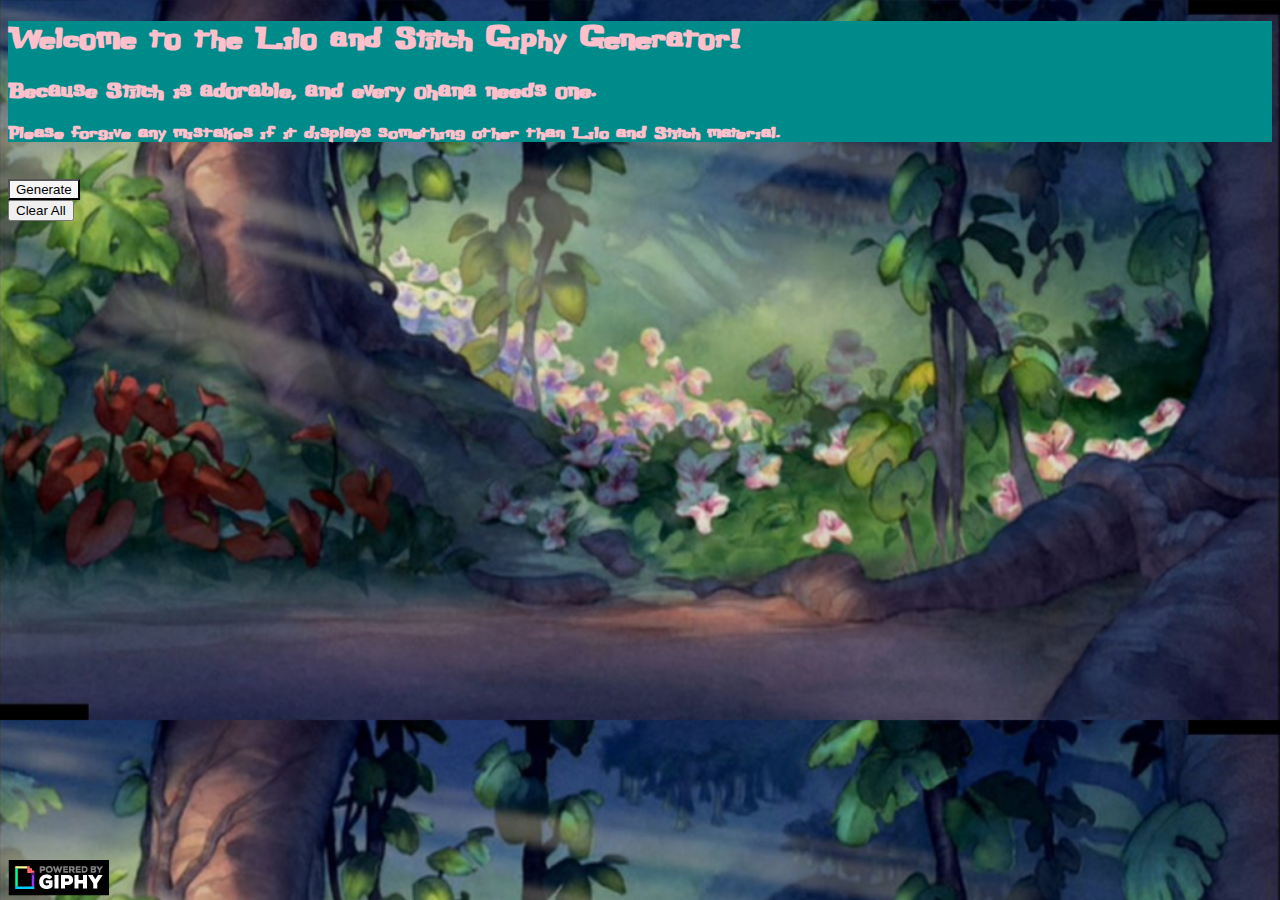
<file: index.html>
<!DOCTYPE html>
<html lang="en">

<head>
    <meta charset="UTF-8">
    <meta http-equiv="X-UA-Compatible" content="IE=edge">
    <meta name="viewport" content="width=device-width, initial-scale=1.0">

    <link href="https://cdn.jsdelivr.net/npm/bootstrap@5.0.0-beta3/dist/css/bootstrap.min.css" rel="stylesheet"
        integrity="sha384-eOJMYsd53ii+scO/bJGFsiCZc+5NDVN2yr8+0RDqr0Ql0h+rP48ckxlpbzKgwra6" crossorigin="anonymous">

    <link rel="stylesheet" href="style.css">
    <link rel="stylesheet" href="./assets/stylesheet.css">
    
    <title>Lilo and Stitch Generator</title>

</head>

<body>

    <!--Top box containing intro -->
    <div class="container">
        <div class="card text-center" id="intro">
            <div class="card-body">
                <h1 class="card-title">Welcome to the Lilo and Stitch Giphy Generator!</h1>
                <h2 class="card-text">Because Stitch is adorable, and every ohana needs one.</h2>
                <div class="column text-center">
                    <h3 id="disclaimer">Please forgive any mistakes if it displays something other than Lilo and Stitch material.</h3>
                </div>
            </div>
        </div>
    </div>
    <br />
    <!--Container: first row of two holds the buttons, next row holds 3 images-->
    <div class="container" id="container-2">
        <div class="row">
            <div class="col-md text-center">
                <button type="button" class="btn btn-light btn-lg" id="generate" >Generate</button>
            </div>
            <div class="col-md text-center">
                <button type="button" onClick="window.location.reload();" class="btn btn-warning btn-lg" id="clear">Clear All</button>
            </div>
        </div>
        <br />
        </div>
        <div class="row" id="stitches">
            
        </div>
    </div>
    <footer class="footer mt-auto py-3 bg-light">
        <div class="container">
          <img src="/assets/Poweredby_100px-White_VertLogo.png" alt="">
        </div>
      </footer>

    <script src="main.js"></script>

    <script src="https://cdn.jsdelivr.net/npm/bootstrap@5.0.0-beta3/dist/js/bootstrap.bundle.min.js"
        integrity="sha384-JEW9xMcG8R+pH31jmWH6WWP0WintQrMb4s7ZOdauHnUtxwoG2vI5DkLtS3qm9Ekf"
        crossorigin="anonymous"></script>
</body>

</html>
</file>
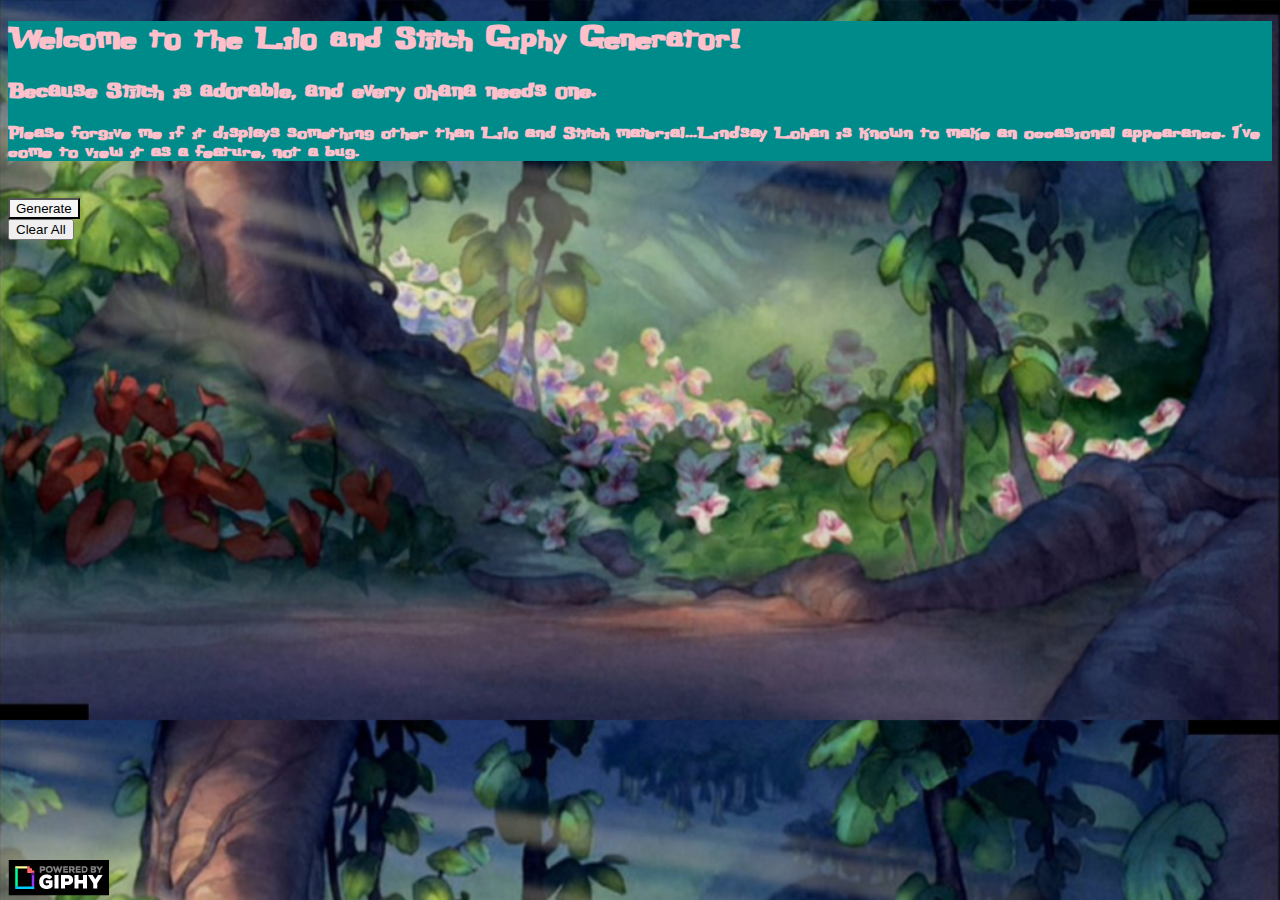
<file: public/index.html>
<!DOCTYPE html>
<html lang="en">

<head>
    <meta charset="UTF-8">
    <meta http-equiv="X-UA-Compatible" content="IE=edge">
    <meta name="viewport" content="width=device-width, initial-scale=1.0">

    <link href="https://cdn.jsdelivr.net/npm/bootstrap@5.0.0-beta3/dist/css/bootstrap.min.css" rel="stylesheet"
        integrity="sha384-eOJMYsd53ii+scO/bJGFsiCZc+5NDVN2yr8+0RDqr0Ql0h+rP48ckxlpbzKgwra6" crossorigin="anonymous">

    <link rel="stylesheet" href="style.css">
    <link rel="stylesheet" href="./assets/stylesheet.css">
    
    <title>Lilo and Stitch Generator</title>

</head>

<body>

    <!--Top box containing intro -->
    <div class="container-fluid">
        <div class="card text-center" id="intro">
            <div class="card-body">
                <h1 class="card-title">Welcome to the Lilo and Stitch Giphy Generator!</h1>
                <h2 class="card-text">Because Stitch is adorable, and every ohana needs one.</h2>
                <div class="column text-center">
                    <h3 id="disclaimer">Please forgive me if it displays something other than Lilo and Stitch material...Lindsay Lohan is known to make an occasional appearance.  I've come to view it as a feature, not a bug.</h3>
                </div>
            </div>
        </div>
    </div>
    <br />
    <!--Container: first row of two holds the buttons, next row holds 3 images-->
    <div class="container" id="container-2">
        <div class="row">
            <div class="col-md text-center">
                <button type="button" class="btn btn-light btn-lg" id="generate" >Generate</button>
            </div>
            <div class="col-md text-center">
                <button type="button" onClick="window.location.reload();" class="btn btn-warning btn-lg" id="clear">Clear All</button>
            </div>
        </div>
        <br />
        </div>
        <div class="row" id="stitches">
            
        </div>
    </div>
    <footer class="footer mt-auto py-3 bg-light">
        <div class="container">
          <img src="/assets/Poweredby_100px-White_VertLogo.png" alt="">
        </div>
      </footer>

    <script src="main.js"></script>

    <script src="https://cdn.jsdelivr.net/npm/bootstrap@5.0.0-beta3/dist/js/bootstrap.bundle.min.js"
        integrity="sha384-JEW9xMcG8R+pH31jmWH6WWP0WintQrMb4s7ZOdauHnUtxwoG2vI5DkLtS3qm9Ekf"
        crossorigin="anonymous"></script>
</body>

</html>
</file>
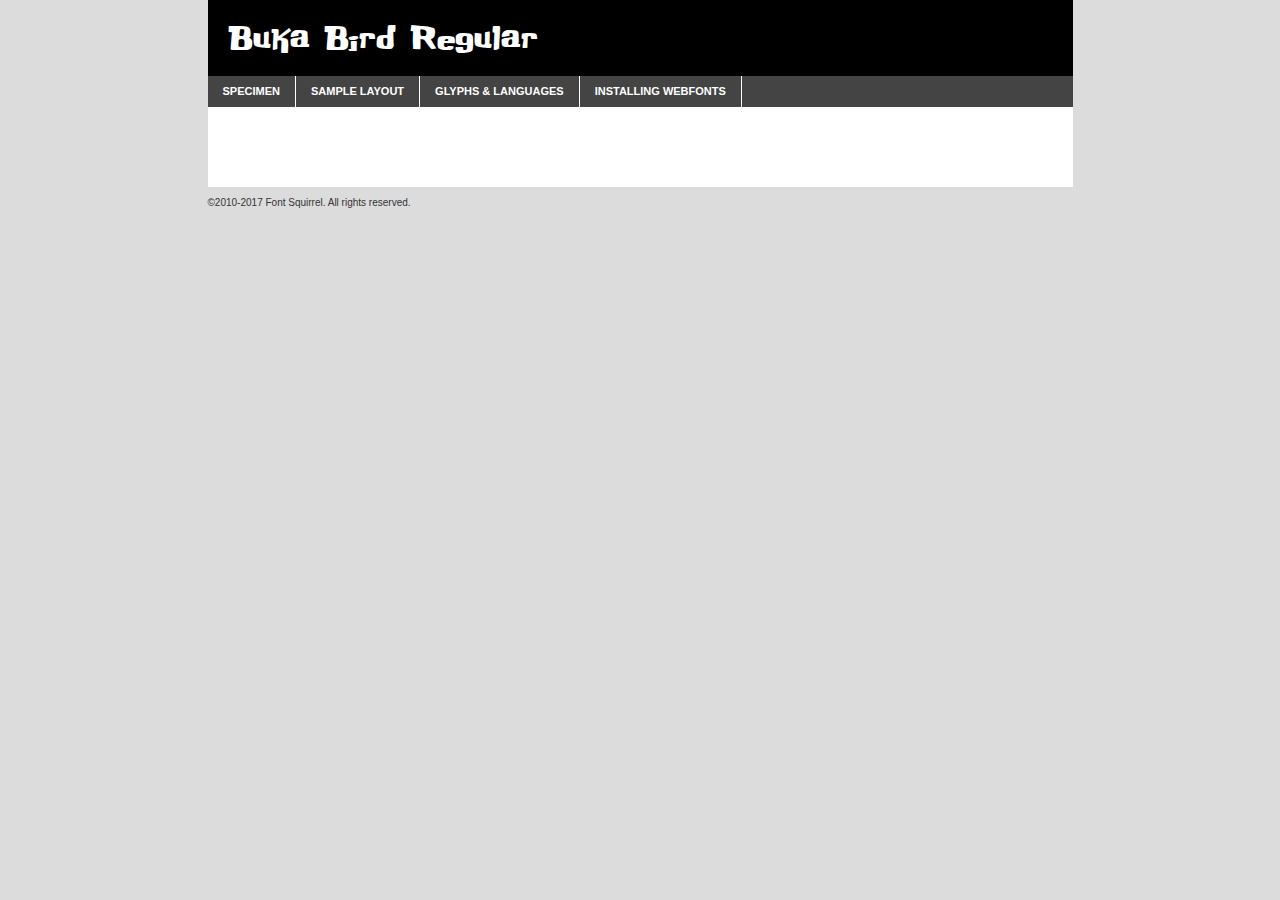
<file: assets/buka_bird-demo.html>
<!DOCTYPE html PUBLIC "-//W3C//DTD XHTML 1.0 Transitional//EN"
	"http://www.w3.org/TR/xhtml1/DTD/xhtml1-transitional.dtd">

<html xmlns="http://www.w3.org/1999/xhtml" xml:lang="en" lang="en">
<head>
	<meta http-equiv="Content-Type" content="text/html; charset=utf-8" />
	<script src="http://ajax.googleapis.com/ajax/libs/jquery/1.7.2/jquery.min.js" type="text/javascript" charset="utf-8"></script>
	<script type="text/javascript">
	(function($){$.fn.easyTabs=function(option){var param=jQuery.extend({fadeSpeed:"fast",defaultContent:1,activeClass:'active'},option);$(this).each(function(){var thisId="#"+this.id;if(param.defaultContent==''){param.defaultContent=1;}
	if(typeof param.defaultContent=="number")
	{var defaultTab=$(thisId+" .tabs li:eq("+(param.defaultContent-1)+") a").attr('href').substr(1);}else{var defaultTab=param.defaultContent;}
	$(thisId+" .tabs li a").each(function(){var tabToHide=$(this).attr('href').substr(1);$("#"+tabToHide).addClass('easytabs-tab-content');});hideAll();changeContent(defaultTab);function hideAll(){$(thisId+" .easytabs-tab-content").hide();}
	function changeContent(tabId){hideAll();$(thisId+" .tabs li").removeClass(param.activeClass);$(thisId+" .tabs li a[href=#"+tabId+"]").closest('li').addClass(param.activeClass);if(param.fadeSpeed!="none")
	{$(thisId+" #"+tabId).fadeIn(param.fadeSpeed);}else{$(thisId+" #"+tabId).show();}}
	$(thisId+" .tabs li").click(function(){var tabId=$(this).find('a').attr('href').substr(1);changeContent(tabId);return false;});});}})(jQuery);
	</script>
	<link rel="stylesheet" href="specimen_files/specimen_stylesheet.css" type="text/css" charset="utf-8" />
	<link rel="stylesheet" href="stylesheet.css" type="text/css" charset="utf-8" />

	<style type="text/css">
					body{
				font-family: 'buka_birdregular';
							}
		</style>

	<title>Buka Bird Regular Specimen</title>
	
	
	<script type="text/javascript" charset="utf-8">
		$(document).ready(function() {
			$('#container').easyTabs({defaultContent:1});
		});
	</script>
</head>

<body>
<div id="container">
	<div id="header">
		Buka Bird Regular	</div>
	<ul class="tabs">
		<li><a href="#specimen">Specimen</a></li>
		<li><a href="#layout">Sample Layout</a></li>
				<li><a href="#glyphs">Glyphs &amp; Languages</a></li>
		<li><a href="#installing">Installing Webfonts</a></li>
		
	</ul>
	
	<div id="main_content">

		
			<div id="specimen">
		
				<div class="section">
					<div class="grid12 firstcol">
						<div class="huge">AaBb</div>
					</div>
				</div>
		
				<div class="section">
					<div class="glyph_range">A&#x200B;B&#x200b;C&#x200b;D&#x200b;E&#x200b;F&#x200b;G&#x200b;H&#x200b;I&#x200b;J&#x200b;K&#x200b;L&#x200b;M&#x200b;N&#x200b;O&#x200b;P&#x200b;Q&#x200b;R&#x200b;S&#x200b;T&#x200b;U&#x200b;V&#x200b;W&#x200b;X&#x200b;Y&#x200b;Z&#x200b;a&#x200b;b&#x200b;c&#x200b;d&#x200b;e&#x200b;f&#x200b;g&#x200b;h&#x200b;i&#x200b;j&#x200b;k&#x200b;l&#x200b;m&#x200b;n&#x200b;o&#x200b;p&#x200b;q&#x200b;r&#x200b;s&#x200b;t&#x200b;u&#x200b;v&#x200b;w&#x200b;x&#x200b;y&#x200b;z&#x200b;1&#x200b;2&#x200b;3&#x200b;4&#x200b;5&#x200b;6&#x200b;7&#x200b;8&#x200b;9&#x200b;0&#x200b;&amp;&#x200b;.&#x200b;,&#x200b;?&#x200b;!&#x200b;&#64;&#x200b;(&#x200b;)&#x200b;#&#x200b;$&#x200b;%&#x200b;*&#x200b;+&#x200b;-&#x200b;=&#x200b;:&#x200b;;</div>
				</div>
				<div class="section">
					<div class="grid12 firstcol">
						<table class="sample_table">
							<tr><td>10</td><td class="size10">abcdefghijklmnopqrstuvwxyzABCDEFGHIJKLMNOPQRSTUVWXYZ0123456789abcdefghijklmnopqrstuvwxyzABCDEFGHIJKLMNOPQRSTUVWXYZ0123456789abcdefghijklmnopqrstuvwxyzABCDEFGHIJKLMNOPQRSTUVWXYZ</td></tr>
							<tr><td>11</td><td class="size11">abcdefghijklmnopqrstuvwxyzABCDEFGHIJKLMNOPQRSTUVWXYZ0123456789abcdefghijklmnopqrstuvwxyzABCDEFGHIJKLMNOPQRSTUVWXYZ0123456789abcdefghijklmnopqrstuvwxyzABCDEFGHIJKLMNOPQRSTUVWXYZ</td></tr>
							<tr><td>12</td><td class="size12">abcdefghijklmnopqrstuvwxyzABCDEFGHIJKLMNOPQRSTUVWXYZ0123456789abcdefghijklmnopqrstuvwxyzABCDEFGHIJKLMNOPQRSTUVWXYZ0123456789abcdefghijklmnopqrstuvwxyzABCDEFGHIJKLMNOPQRSTUVWXYZ</td></tr>
							<tr><td>13</td><td class="size13">abcdefghijklmnopqrstuvwxyzABCDEFGHIJKLMNOPQRSTUVWXYZ0123456789abcdefghijklmnopqrstuvwxyzABCDEFGHIJKLMNOPQRSTUVWXYZ0123456789abcdefghijklmnopqrstuvwxyzABCDEFGHIJKLMNOPQRSTUVWXYZ</td></tr>
							<tr><td>14</td><td class="size14">abcdefghijklmnopqrstuvwxyzABCDEFGHIJKLMNOPQRSTUVWXYZ0123456789abcdefghijklmnopqrstuvwxyzABCDEFGHIJKLMNOPQRSTUVWXYZ0123456789abcdefghijklmnopqrstuvwxyzABCDEFGHIJKLMNOPQRSTUVWXYZ</td></tr>
							<tr><td>16</td><td class="size16">abcdefghijklmnopqrstuvwxyzABCDEFGHIJKLMNOPQRSTUVWXYZ0123456789abcdefghijklmnopqrstuvwxyzABCDEFGHIJKLMNOPQRSTUVWXYZ</td></tr>
							<tr><td>18</td><td class="size18">abcdefghijklmnopqrstuvwxyzABCDEFGHIJKLMNOPQRSTUVWXYZ0123456789abcdefghijklmnopqrstuvwxyzABCDEFGHIJKLMNOPQRSTUVWXYZ</td></tr>
							<tr><td>20</td><td class="size20">abcdefghijklmnopqrstuvwxyzABCDEFGHIJKLMNOPQRSTUVWXYZ0123456789abcdefghijklmnopqrstuvwxyzABCDEFGHIJKLMNOPQRSTUVWXYZ</td></tr>
							<tr><td>24</td><td class="size24">abcdefghijklmnopqrstuvwxyzABCDEFGHIJKLMNOPQRSTUVWXYZ0123456789abcdefghijklmnopqrstuvwxyzABCDEFGHIJKLMNOPQRSTUVWXYZ</td></tr>
							<tr><td>30</td><td class="size30">abcdefghijklmnopqrstuvwxyzABCDEFGHIJKLMNOPQRSTUVWXYZ0123456789abcdefghijklmnopqrstuvwxyzABCDEFGHIJKLMNOPQRSTUVWXYZ</td></tr>
							<tr><td>36</td><td class="size36">abcdefghijklmnopqrstuvwxyzABCDEFGHIJKLMNOPQRSTUVWXYZ0123456789abcdefghijklmnopqrstuvwxyzABCDEFGHIJKLMNOPQRSTUVWXYZ</td></tr>
							<tr><td>48</td><td class="size48">abcdefghijklmnopqrstuvwxyzABCDEFGHIJKLMNOPQRSTUVWXYZ0123456789abcdefghijklmnopqrstuvwxyzABCDEFGHIJKLMNOPQRSTUVWXYZ</td></tr>
							<tr><td>60</td><td class="size60">abcdefghijklmnopqrstuvwxyzABCDEFGHIJKLMNOPQRSTUVWXYZ0123456789abcdefghijklmnopqrstuvwxyzABCDEFGHIJKLMNOPQRSTUVWXYZ</td></tr>
							<tr><td>72</td><td class="size72">abcdefghijklmnopqrstuvwxyzABCDEFGHIJKLMNOPQRSTUVWXYZ0123456789abcdefghijklmnopqrstuvwxyzABCDEFGHIJKLMNOPQRSTUVWXYZ</td></tr>
							<tr><td>90</td><td class="size90">abcdefghijklmnopqrstuvwxyzABCDEFGHIJKLMNOPQRSTUVWXYZ0123456789abcdefghijklmnopqrstuvwxyzABCDEFGHIJKLMNOPQRSTUVWXYZ</td></tr>
						</table>
				
					</div>
			
				</div>
		
		
		
								<div class="section" id="bodycomparison">


										<div id="xheight">
				<div class="fontbody">&#x25FC;&#x25FC;&#x25FC;&#x25FC;&#x25FC;&#x25FC;&#x25FC;&#x25FC;&#x25FC;&#x25FC;&#x25FC;&#x25FC;&#x25FC;&#x25FC;&#x25FC;&#x25FC;&#x25FC;&#x25FC;&#x25FC;&#x25FC;&#x25FC;&#x25FC;&#x25FC;&#x25FC;&#x25FC;&#x25FC;&#x25FC;&#x25FC;&#x25FC;&#x25FC;&#x25FC;&#x25FC;&#x25FC;&#x25FC;&#x25FC;&#x25FC;&#x25FC;&#x25FC;&#x25FC;&#x25FC;&#x25FC;&#x25FC;&#x25FC;&#x25FC;&#x25FC;&#x25FC;&#x25FC;&#x25FC;&#x25FC;&#x25FC;&#x25FC;&#x25FC;&#x25FC;&#x25FC;&#x25FC;&#x25FC;&#x25FC;&#x25FC;&#x25FC;&#x25FC;&#x25FC;&#x25FC;&#x25FC;&#x25FC;&#x25FC;&#x25FC;&#x25FC;&#x25FC;&#x25FC;&#x25FC;&#x25FC;&#x25FC;&#x25FC;&#x25FC;&#x25FC;&#x25FC;&#x25FC;&#x25FC;&#x25FC;&#x25FC;&#x25FC;&#x25FC;&#x25FC;&#x25FC;&#x25FC;&#x25FC;&#x25FC;&#x25FC;&#x25FC;&#x25FC;&#x25FC;&#x25FC;&#x25FC;&#x25FC;&#x25FC;&#x25FC;&#x25FC;&#x25FC;&#x25FC;body</div><div class="arialbody">body</div><div class="verdanabody">body</div><div class="georgiabody">body</div></div>
										<div class="fontbody" style="z-index:1">
											body<span>Buka Bird Regular</span>
										</div>
										<div class="arialbody" style="z-index:1">
											body<span>Arial</span>
										</div>
										<div class="verdanabody" style="z-index:1">
											body<span>Verdana</span>
										</div>
										<div class="georgiabody" style="z-index:1">
											body<span>Georgia</span>
										</div>



								</div>
		
		
				<div class="section psample psample_row1" id="">
					
					<div class="grid2 firstcol">
						<p class="size10"><span>10.</span>Aenean lacinia bibendum nulla sed consectetur. Fusce dapibus, tellus ac cursus commodo, tortor mauris condimentum nibh, ut fermentum massa justo sit amet risus. Nullam id dolor id nibh ultricies vehicula ut id elit. Cum sociis natoque penatibus et magnis dis parturient montes, nascetur ridiculus mus. Nulla vitae elit libero, a pharetra augue.</p>
			
					</div>
					<div class="grid3">
						<p class="size11"><span>11.</span>Aenean lacinia bibendum nulla sed consectetur. Fusce dapibus, tellus ac cursus commodo, tortor mauris condimentum nibh, ut fermentum massa justo sit amet risus. Nullam id dolor id nibh ultricies vehicula ut id elit. Cum sociis natoque penatibus et magnis dis parturient montes, nascetur ridiculus mus. Nulla vitae elit libero, a pharetra augue.</p>
			
					</div>
					<div class="grid3">
						<p class="size12"><span>12.</span>Aenean lacinia bibendum nulla sed consectetur. Fusce dapibus, tellus ac cursus commodo, tortor mauris condimentum nibh, ut fermentum massa justo sit amet risus. Nullam id dolor id nibh ultricies vehicula ut id elit. Cum sociis natoque penatibus et magnis dis parturient montes, nascetur ridiculus mus. Nulla vitae elit libero, a pharetra augue.</p>
			
					</div>
					<div class="grid4">
						<p class="size13"><span>13.</span>Aenean lacinia bibendum nulla sed consectetur. Fusce dapibus, tellus ac cursus commodo, tortor mauris condimentum nibh, ut fermentum massa justo sit amet risus. Nullam id dolor id nibh ultricies vehicula ut id elit. Cum sociis natoque penatibus et magnis dis parturient montes, nascetur ridiculus mus. Nulla vitae elit libero, a pharetra augue.</p>
			
					</div>
					<div class="white_blend"></div>
					
				</div>
				<div class="section psample psample_row2" id="">
					<div class="grid3 firstcol">
						<p class="size14"><span>14.</span>Aenean lacinia bibendum nulla sed consectetur. Fusce dapibus, tellus ac cursus commodo, tortor mauris condimentum nibh, ut fermentum massa justo sit amet risus. Nullam id dolor id nibh ultricies vehicula ut id elit. Cum sociis natoque penatibus et magnis dis parturient montes, nascetur ridiculus mus. Nulla vitae elit libero, a pharetra augue.</p>
			
					</div>
					<div class="grid4">
						<p class="size16"><span>16.</span>Aenean lacinia bibendum nulla sed consectetur. Fusce dapibus, tellus ac cursus commodo, tortor mauris condimentum nibh, ut fermentum massa justo sit amet risus. Nullam id dolor id nibh ultricies vehicula ut id elit. Cum sociis natoque penatibus et magnis dis parturient montes, nascetur ridiculus mus. Nulla vitae elit libero, a pharetra augue.</p>
			
					</div>
					<div class="grid5">
						<p class="size18"><span>18.</span>Aenean lacinia bibendum nulla sed consectetur. Fusce dapibus, tellus ac cursus commodo, tortor mauris condimentum nibh, ut fermentum massa justo sit amet risus. Nullam id dolor id nibh ultricies vehicula ut id elit. Cum sociis natoque penatibus et magnis dis parturient montes, nascetur ridiculus mus. Nulla vitae elit libero, a pharetra augue.</p>
			
					</div>

					<div class="white_blend"></div>

				</div>
				
				<div class="section psample psample_row3" id="">
					<div class="grid5 firstcol">
						<p class="size20"><span>20.</span>Aenean lacinia bibendum nulla sed consectetur. Fusce dapibus, tellus ac cursus commodo, tortor mauris condimentum nibh, ut fermentum massa justo sit amet risus. Nullam id dolor id nibh ultricies vehicula ut id elit. Cum sociis natoque penatibus et magnis dis parturient montes, nascetur ridiculus mus. Nulla vitae elit libero, a pharetra augue.</p>
					</div>
					<div class="grid7">
						<p class="size24"><span>24.</span>Aenean lacinia bibendum nulla sed consectetur. Fusce dapibus, tellus ac cursus commodo, tortor mauris condimentum nibh, ut fermentum massa justo sit amet risus. Nullam id dolor id nibh ultricies vehicula ut id elit. Cum sociis natoque penatibus et magnis dis parturient montes, nascetur ridiculus mus. Nulla vitae elit libero, a pharetra augue.</p>
					</div>
					
					<div class="white_blend"></div>
					
				</div>
				
				<div class="section psample psample_row4" id="">
					<div class="grid12 firstcol">
						<p class="size30"><span>30.</span>Aenean lacinia bibendum nulla sed consectetur. Fusce dapibus, tellus ac cursus commodo, tortor mauris condimentum nibh, ut fermentum massa justo sit amet risus. Nullam id dolor id nibh ultricies vehicula ut id elit. Cum sociis natoque penatibus et magnis dis parturient montes, nascetur ridiculus mus. Nulla vitae elit libero, a pharetra augue.</p>
					</div>
					<div class="white_blend"></div>
					
				</div>
				
				
				
				<div class="section psample psample_row1 fullreverse">
					<div class="grid2 firstcol">
						<p class="size10"><span>10.</span>Aenean lacinia bibendum nulla sed consectetur. Fusce dapibus, tellus ac cursus commodo, tortor mauris condimentum nibh, ut fermentum massa justo sit amet risus. Nullam id dolor id nibh ultricies vehicula ut id elit. Cum sociis natoque penatibus et magnis dis parturient montes, nascetur ridiculus mus. Nulla vitae elit libero, a pharetra augue.</p>
			
					</div>
					<div class="grid3">
						<p class="size11"><span>11.</span>Aenean lacinia bibendum nulla sed consectetur. Fusce dapibus, tellus ac cursus commodo, tortor mauris condimentum nibh, ut fermentum massa justo sit amet risus. Nullam id dolor id nibh ultricies vehicula ut id elit. Cum sociis natoque penatibus et magnis dis parturient montes, nascetur ridiculus mus. Nulla vitae elit libero, a pharetra augue.</p>
			
					</div>
					<div class="grid3">
						<p class="size12"><span>12.</span>Aenean lacinia bibendum nulla sed consectetur. Fusce dapibus, tellus ac cursus commodo, tortor mauris condimentum nibh, ut fermentum massa justo sit amet risus. Nullam id dolor id nibh ultricies vehicula ut id elit. Cum sociis natoque penatibus et magnis dis parturient montes, nascetur ridiculus mus. Nulla vitae elit libero, a pharetra augue.</p>
			
					</div>
					<div class="grid4">
						<p class="size13"><span>13.</span>Aenean lacinia bibendum nulla sed consectetur. Fusce dapibus, tellus ac cursus commodo, tortor mauris condimentum nibh, ut fermentum massa justo sit amet risus. Nullam id dolor id nibh ultricies vehicula ut id elit. Cum sociis natoque penatibus et magnis dis parturient montes, nascetur ridiculus mus. Nulla vitae elit libero, a pharetra augue.</p>
			
					</div>
					<div class="black_blend"></div>
					
				</div>
				
				<div class="section psample psample_row2 fullreverse">
					<div class="grid3 firstcol">
						<p class="size14"><span>14.</span>Aenean lacinia bibendum nulla sed consectetur. Fusce dapibus, tellus ac cursus commodo, tortor mauris condimentum nibh, ut fermentum massa justo sit amet risus. Nullam id dolor id nibh ultricies vehicula ut id elit. Cum sociis natoque penatibus et magnis dis parturient montes, nascetur ridiculus mus. Nulla vitae elit libero, a pharetra augue.</p>
			
					</div>
					<div class="grid4">
						<p class="size16"><span>16.</span>Aenean lacinia bibendum nulla sed consectetur. Fusce dapibus, tellus ac cursus commodo, tortor mauris condimentum nibh, ut fermentum massa justo sit amet risus. Nullam id dolor id nibh ultricies vehicula ut id elit. Cum sociis natoque penatibus et magnis dis parturient montes, nascetur ridiculus mus. Nulla vitae elit libero, a pharetra augue.</p>
			
					</div>
					<div class="grid5">
						<p class="size18"><span>18.</span>Aenean lacinia bibendum nulla sed consectetur. Fusce dapibus, tellus ac cursus commodo, tortor mauris condimentum nibh, ut fermentum massa justo sit amet risus. Nullam id dolor id nibh ultricies vehicula ut id elit. Cum sociis natoque penatibus et magnis dis parturient montes, nascetur ridiculus mus. Nulla vitae elit libero, a pharetra augue.</p>
			
					</div>
					<div class="black_blend"></div>

				</div>
				
				<div class="section psample fullreverse psample_row3" id="">
					<div class="grid5 firstcol">
						<p class="size20"><span>20.</span>Aenean lacinia bibendum nulla sed consectetur. Fusce dapibus, tellus ac cursus commodo, tortor mauris condimentum nibh, ut fermentum massa justo sit amet risus. Nullam id dolor id nibh ultricies vehicula ut id elit. Cum sociis natoque penatibus et magnis dis parturient montes, nascetur ridiculus mus. Nulla vitae elit libero, a pharetra augue.</p>
					</div>
					<div class="grid7">
						<p class="size24"><span>24.</span>Aenean lacinia bibendum nulla sed consectetur. Fusce dapibus, tellus ac cursus commodo, tortor mauris condimentum nibh, ut fermentum massa justo sit amet risus. Nullam id dolor id nibh ultricies vehicula ut id elit. Cum sociis natoque penatibus et magnis dis parturient montes, nascetur ridiculus mus. Nulla vitae elit libero, a pharetra augue.</p>
					</div>
					
					<div class="black_blend"></div>
					
				</div>
				
				<div class="section psample fullreverse psample_row4" id="" style="border-bottom: 20px #000 solid;">
					<div class="grid12 firstcol">
						<p class="size30"><span>30.</span>Aenean lacinia bibendum nulla sed consectetur. Fusce dapibus, tellus ac cursus commodo, tortor mauris condimentum nibh, ut fermentum massa justo sit amet risus. Nullam id dolor id nibh ultricies vehicula ut id elit. Cum sociis natoque penatibus et magnis dis parturient montes, nascetur ridiculus mus. Nulla vitae elit libero, a pharetra augue.</p>
					</div>
					<div class="black_blend"></div>
					
				</div>
				
				
				
				
			</div>
			
			<div id="layout">
				
				<div class="section">
					
					<div class="grid12 firstcol">
						<h1>Lorem Ipsum Dolor</h1>
						<h2>Etiam porta sem malesuada magna mollis euismod</h2>
						
						<p class="byline">By <a href="#link">Aenean Lacinia</a></p>
					</div>
				</div>
				<div class="section">
					<div class="grid8 firstcol">
						<p class="large">Donec sed odio dui. Morbi leo risus, porta ac consectetur ac, vestibulum at eros. Fusce dapibus, tellus ac cursus commodo, tortor mauris condimentum nibh, ut fermentum massa justo sit amet risus. </p>

						
						<h3>Pellentesque ornare sem</h3>

						<p>Maecenas sed diam eget risus varius blandit sit amet non magna. Maecenas faucibus mollis interdum. Donec ullamcorper nulla non metus auctor fringilla. Nullam id dolor id nibh ultricies vehicula ut id elit. Nullam id dolor id nibh ultricies vehicula ut id elit. </p>

						<p>Aenean eu leo quam. Pellentesque ornare sem lacinia quam venenatis vestibulum. Lorem ipsum dolor sit amet, consectetur adipiscing elit. Cum sociis natoque penatibus et magnis dis parturient montes, nascetur ridiculus mus. </p>

						<p>Nulla vitae elit libero, a pharetra augue. Praesent commodo cursus magna, vel scelerisque nisl consectetur et. Aenean lacinia bibendum nulla sed consectetur. </p>

						<p>Nullam quis risus eget urna mollis ornare vel eu leo. Nullam quis risus eget urna mollis ornare vel eu leo. Maecenas sed diam eget risus varius blandit sit amet non magna. Donec ullamcorper nulla non metus auctor fringilla. </p>

						<h3>Cras mattis consectetur</h3>

						<p>Aenean eu leo quam. Pellentesque ornare sem lacinia quam venenatis vestibulum. Aenean lacinia bibendum nulla sed consectetur. Integer posuere erat a ante venenatis dapibus posuere velit aliquet. Cras mattis consectetur purus sit amet fermentum. </p>

						<p>Nullam id dolor id nibh ultricies vehicula ut id elit. Nullam quis risus eget urna mollis ornare vel eu leo. Cras mattis consectetur purus sit amet fermentum.</p>
					</div>
					
					<div class="grid4 sidebar">
						
						<div class="box reverse">
							<p class="last">Nullam quis risus eget urna mollis ornare vel eu leo. Donec ullamcorper nulla non metus auctor fringilla. Cras mattis consectetur purus sit amet fermentum. Sed posuere consectetur est at lobortis. Lorem ipsum dolor sit amet, consectetur adipiscing elit. </p>
						</div>
						
						<p class="caption">Maecenas sed diam eget risus varius.</p>

						<p>Vestibulum id ligula porta felis euismod semper. Integer posuere erat a ante venenatis dapibus posuere velit aliquet. Vestibulum id ligula porta felis euismod semper. Sed posuere consectetur est at lobortis. Maecenas sed diam eget risus varius blandit sit amet non magna. Fusce dapibus, tellus ac cursus commodo, tortor mauris condimentum nibh, ut fermentum massa justo sit amet risus. </p>

					

						<p>Duis mollis, est non commodo luctus, nisi erat porttitor ligula, eget lacinia odio sem nec elit. Aenean lacinia bibendum nulla sed consectetur. Vivamus sagittis lacus vel augue laoreet rutrum faucibus dolor auctor. Aenean lacinia bibendum nulla sed consectetur. Nullam quis risus eget urna mollis ornare vel eu leo. </p>

						<p>Praesent commodo cursus magna, vel scelerisque nisl consectetur et. Donec ullamcorper nulla non metus auctor fringilla. Maecenas faucibus mollis interdum. Fusce dapibus, tellus ac cursus commodo, tortor mauris condimentum nibh, ut fermentum massa justo sit amet risus. </p>

					</div>
				</div>
				
			</div>


			



		<div id="glyphs">
			<div class="section">
				<div class="grid12 firstcol">
			
				<h1>Language Support</h1>
				<p>The subset of Buka Bird Regular in this kit supports the following languages:<br />
			
					Albanian, Basque, Breton, Chamorro, Danish, Dutch, English, Faroese, Finnish, French, Frisian, Galician, German, Icelandic, Italian, Malagasy, Norwegian, Portuguese, Spanish, Alsatian, Aragonese, Arapaho, Arrernte, Asturian, Aymara, Bislama, Cebuano, Corsican, Fijian, French_creole, Genoese, Gilbertese, Greenlandic, Haitian_creole, Hiligaynon, Hmong, Hopi, Ibanag, Iloko_ilokano, Indonesian, Interglossa_glosa, Interlingua, Irish_gaelic, Jerriais, Lojban, Lombard, Luxembourgeois, Manx, Mohawk, Norfolk_pitcairnese, Occitan, Oromo, Pangasinan, Papiamento, Piedmontese, Potawatomi, Rhaeto-romance, Romansh, Rotokas, Sami_lule, Samoan, Sardinian, Scots_gaelic, Seychelles_creole, Shona, Sicilian, Somali, Southern_ndebele, Swahili, Swati_swazi, Tagalog_filipino_pilipino, Tetum, Tok_pisin, Uyghur_latinized, Volapuk, Walloon, Warlpiri, Xhosa, Yapese, Zulu, Latinbasic, Ubasic, Demo				</p>
				<h1>Glyph Chart</h1>
				<p>The subset of Buka Bird Regular in this kit includes all the glyphs listed below. Unicode entities are included above each glyph to help you insert individual characters into your layout.</p>
				<div id="glyph_chart">
			
																				 <div><p>&amp;#13;</p>&#13;</div>
																				 <div><p>&amp;#32;</p>&#32;</div>
																				 <div><p>&amp;#33;</p>&#33;</div>
																				 <div><p>&amp;#34;</p>&#34;</div>
																				 <div><p>&amp;#35;</p>&#35;</div>
																				 <div><p>&amp;#36;</p>&#36;</div>
																				 <div><p>&amp;#37;</p>&#37;</div>
																				 <div><p>&amp;#38;</p>&#38;</div>
																				 <div><p>&amp;#39;</p>&#39;</div>
																				 <div><p>&amp;#40;</p>&#40;</div>
																				 <div><p>&amp;#41;</p>&#41;</div>
																				 <div><p>&amp;#42;</p>&#42;</div>
																				 <div><p>&amp;#43;</p>&#43;</div>
																				 <div><p>&amp;#44;</p>&#44;</div>
																				 <div><p>&amp;#45;</p>&#45;</div>
																				 <div><p>&amp;#46;</p>&#46;</div>
																				 <div><p>&amp;#47;</p>&#47;</div>
																				 <div><p>&amp;#48;</p>&#48;</div>
																				 <div><p>&amp;#49;</p>&#49;</div>
																				 <div><p>&amp;#50;</p>&#50;</div>
																				 <div><p>&amp;#51;</p>&#51;</div>
																				 <div><p>&amp;#52;</p>&#52;</div>
																				 <div><p>&amp;#53;</p>&#53;</div>
																				 <div><p>&amp;#54;</p>&#54;</div>
																				 <div><p>&amp;#55;</p>&#55;</div>
																				 <div><p>&amp;#56;</p>&#56;</div>
																				 <div><p>&amp;#57;</p>&#57;</div>
																				 <div><p>&amp;#58;</p>&#58;</div>
																				 <div><p>&amp;#59;</p>&#59;</div>
																				 <div><p>&amp;#60;</p>&#60;</div>
																				 <div><p>&amp;#61;</p>&#61;</div>
																				 <div><p>&amp;#62;</p>&#62;</div>
																				 <div><p>&amp;#63;</p>&#63;</div>
																				 <div><p>&amp;#64;</p>&#64;</div>
																				 <div><p>&amp;#65;</p>&#65;</div>
																				 <div><p>&amp;#66;</p>&#66;</div>
																				 <div><p>&amp;#67;</p>&#67;</div>
																				 <div><p>&amp;#68;</p>&#68;</div>
																				 <div><p>&amp;#69;</p>&#69;</div>
																				 <div><p>&amp;#70;</p>&#70;</div>
																				 <div><p>&amp;#71;</p>&#71;</div>
																				 <div><p>&amp;#72;</p>&#72;</div>
																				 <div><p>&amp;#73;</p>&#73;</div>
																				 <div><p>&amp;#74;</p>&#74;</div>
																				 <div><p>&amp;#75;</p>&#75;</div>
																				 <div><p>&amp;#76;</p>&#76;</div>
																				 <div><p>&amp;#77;</p>&#77;</div>
																				 <div><p>&amp;#78;</p>&#78;</div>
																				 <div><p>&amp;#79;</p>&#79;</div>
																				 <div><p>&amp;#80;</p>&#80;</div>
																				 <div><p>&amp;#81;</p>&#81;</div>
																				 <div><p>&amp;#82;</p>&#82;</div>
																				 <div><p>&amp;#83;</p>&#83;</div>
																				 <div><p>&amp;#84;</p>&#84;</div>
																				 <div><p>&amp;#85;</p>&#85;</div>
																				 <div><p>&amp;#86;</p>&#86;</div>
																				 <div><p>&amp;#87;</p>&#87;</div>
																				 <div><p>&amp;#88;</p>&#88;</div>
																				 <div><p>&amp;#89;</p>&#89;</div>
																				 <div><p>&amp;#90;</p>&#90;</div>
																				 <div><p>&amp;#91;</p>&#91;</div>
																				 <div><p>&amp;#92;</p>&#92;</div>
																				 <div><p>&amp;#93;</p>&#93;</div>
																				 <div><p>&amp;#94;</p>&#94;</div>
																				 <div><p>&amp;#95;</p>&#95;</div>
																				 <div><p>&amp;#96;</p>&#96;</div>
																				 <div><p>&amp;#97;</p>&#97;</div>
																				 <div><p>&amp;#98;</p>&#98;</div>
																				 <div><p>&amp;#99;</p>&#99;</div>
																				 <div><p>&amp;#100;</p>&#100;</div>
																				 <div><p>&amp;#101;</p>&#101;</div>
																				 <div><p>&amp;#102;</p>&#102;</div>
																				 <div><p>&amp;#103;</p>&#103;</div>
																				 <div><p>&amp;#104;</p>&#104;</div>
																				 <div><p>&amp;#105;</p>&#105;</div>
																				 <div><p>&amp;#106;</p>&#106;</div>
																				 <div><p>&amp;#107;</p>&#107;</div>
																				 <div><p>&amp;#108;</p>&#108;</div>
																				 <div><p>&amp;#109;</p>&#109;</div>
																				 <div><p>&amp;#110;</p>&#110;</div>
																				 <div><p>&amp;#111;</p>&#111;</div>
																				 <div><p>&amp;#112;</p>&#112;</div>
																				 <div><p>&amp;#113;</p>&#113;</div>
																				 <div><p>&amp;#114;</p>&#114;</div>
																				 <div><p>&amp;#115;</p>&#115;</div>
																				 <div><p>&amp;#116;</p>&#116;</div>
																				 <div><p>&amp;#117;</p>&#117;</div>
																				 <div><p>&amp;#118;</p>&#118;</div>
																				 <div><p>&amp;#119;</p>&#119;</div>
																				 <div><p>&amp;#120;</p>&#120;</div>
																				 <div><p>&amp;#121;</p>&#121;</div>
																				 <div><p>&amp;#122;</p>&#122;</div>
																				 <div><p>&amp;#123;</p>&#123;</div>
																				 <div><p>&amp;#124;</p>&#124;</div>
																				 <div><p>&amp;#125;</p>&#125;</div>
																				 <div><p>&amp;#126;</p>&#126;</div>
																				 <div><p>&amp;#160;</p>&#160;</div>
																				 <div><p>&amp;#161;</p>&#161;</div>
																				 <div><p>&amp;#162;</p>&#162;</div>
																				 <div><p>&amp;#163;</p>&#163;</div>
																				 <div><p>&amp;#164;</p>&#164;</div>
																				 <div><p>&amp;#165;</p>&#165;</div>
																				 <div><p>&amp;#166;</p>&#166;</div>
																				 <div><p>&amp;#167;</p>&#167;</div>
																				 <div><p>&amp;#168;</p>&#168;</div>
																				 <div><p>&amp;#169;</p>&#169;</div>
																				 <div><p>&amp;#170;</p>&#170;</div>
																				 <div><p>&amp;#171;</p>&#171;</div>
																				 <div><p>&amp;#172;</p>&#172;</div>
																				 <div><p>&amp;#173;</p>&#173;</div>
																				 <div><p>&amp;#174;</p>&#174;</div>
																				 <div><p>&amp;#175;</p>&#175;</div>
																				 <div><p>&amp;#176;</p>&#176;</div>
																				 <div><p>&amp;#177;</p>&#177;</div>
																				 <div><p>&amp;#178;</p>&#178;</div>
																				 <div><p>&amp;#179;</p>&#179;</div>
																				 <div><p>&amp;#180;</p>&#180;</div>
																				 <div><p>&amp;#181;</p>&#181;</div>
																				 <div><p>&amp;#182;</p>&#182;</div>
																				 <div><p>&amp;#183;</p>&#183;</div>
																				 <div><p>&amp;#184;</p>&#184;</div>
																				 <div><p>&amp;#185;</p>&#185;</div>
																				 <div><p>&amp;#186;</p>&#186;</div>
																				 <div><p>&amp;#187;</p>&#187;</div>
																				 <div><p>&amp;#188;</p>&#188;</div>
																				 <div><p>&amp;#189;</p>&#189;</div>
																				 <div><p>&amp;#190;</p>&#190;</div>
																				 <div><p>&amp;#191;</p>&#191;</div>
																				 <div><p>&amp;#192;</p>&#192;</div>
																				 <div><p>&amp;#193;</p>&#193;</div>
																				 <div><p>&amp;#194;</p>&#194;</div>
																				 <div><p>&amp;#195;</p>&#195;</div>
																				 <div><p>&amp;#196;</p>&#196;</div>
																				 <div><p>&amp;#197;</p>&#197;</div>
																				 <div><p>&amp;#198;</p>&#198;</div>
																				 <div><p>&amp;#199;</p>&#199;</div>
																				 <div><p>&amp;#200;</p>&#200;</div>
																				 <div><p>&amp;#201;</p>&#201;</div>
																				 <div><p>&amp;#202;</p>&#202;</div>
																				 <div><p>&amp;#203;</p>&#203;</div>
																				 <div><p>&amp;#204;</p>&#204;</div>
																				 <div><p>&amp;#205;</p>&#205;</div>
																				 <div><p>&amp;#206;</p>&#206;</div>
																				 <div><p>&amp;#207;</p>&#207;</div>
																				 <div><p>&amp;#208;</p>&#208;</div>
																				 <div><p>&amp;#209;</p>&#209;</div>
																				 <div><p>&amp;#210;</p>&#210;</div>
																				 <div><p>&amp;#211;</p>&#211;</div>
																				 <div><p>&amp;#212;</p>&#212;</div>
																				 <div><p>&amp;#213;</p>&#213;</div>
																				 <div><p>&amp;#214;</p>&#214;</div>
																				 <div><p>&amp;#215;</p>&#215;</div>
																				 <div><p>&amp;#216;</p>&#216;</div>
																				 <div><p>&amp;#217;</p>&#217;</div>
																				 <div><p>&amp;#218;</p>&#218;</div>
																				 <div><p>&amp;#219;</p>&#219;</div>
																				 <div><p>&amp;#220;</p>&#220;</div>
																				 <div><p>&amp;#221;</p>&#221;</div>
																				 <div><p>&amp;#222;</p>&#222;</div>
																				 <div><p>&amp;#223;</p>&#223;</div>
																				 <div><p>&amp;#224;</p>&#224;</div>
																				 <div><p>&amp;#225;</p>&#225;</div>
																				 <div><p>&amp;#226;</p>&#226;</div>
																				 <div><p>&amp;#227;</p>&#227;</div>
																				 <div><p>&amp;#228;</p>&#228;</div>
																				 <div><p>&amp;#229;</p>&#229;</div>
																				 <div><p>&amp;#230;</p>&#230;</div>
																				 <div><p>&amp;#231;</p>&#231;</div>
																				 <div><p>&amp;#232;</p>&#232;</div>
																				 <div><p>&amp;#233;</p>&#233;</div>
																				 <div><p>&amp;#234;</p>&#234;</div>
																				 <div><p>&amp;#235;</p>&#235;</div>
																				 <div><p>&amp;#236;</p>&#236;</div>
																				 <div><p>&amp;#237;</p>&#237;</div>
																				 <div><p>&amp;#238;</p>&#238;</div>
																				 <div><p>&amp;#239;</p>&#239;</div>
																				 <div><p>&amp;#240;</p>&#240;</div>
																				 <div><p>&amp;#241;</p>&#241;</div>
																				 <div><p>&amp;#242;</p>&#242;</div>
																				 <div><p>&amp;#243;</p>&#243;</div>
																				 <div><p>&amp;#244;</p>&#244;</div>
																				 <div><p>&amp;#245;</p>&#245;</div>
																				 <div><p>&amp;#246;</p>&#246;</div>
																				 <div><p>&amp;#247;</p>&#247;</div>
																				 <div><p>&amp;#248;</p>&#248;</div>
																				 <div><p>&amp;#249;</p>&#249;</div>
																				 <div><p>&amp;#250;</p>&#250;</div>
																				 <div><p>&amp;#251;</p>&#251;</div>
																				 <div><p>&amp;#252;</p>&#252;</div>
																				 <div><p>&amp;#253;</p>&#253;</div>
																				 <div><p>&amp;#254;</p>&#254;</div>
																				 <div><p>&amp;#255;</p>&#255;</div>
																				 <div><p>&amp;#338;</p>&#338;</div>
																				 <div><p>&amp;#339;</p>&#339;</div>
																				 <div><p>&amp;#376;</p>&#376;</div>
																				 <div><p>&amp;#710;</p>&#710;</div>
																				 <div><p>&amp;#732;</p>&#732;</div>
																				 <div><p>&amp;#8192;</p>&#8192;</div>
																				 <div><p>&amp;#8193;</p>&#8193;</div>
																				 <div><p>&amp;#8194;</p>&#8194;</div>
																				 <div><p>&amp;#8195;</p>&#8195;</div>
																				 <div><p>&amp;#8196;</p>&#8196;</div>
																				 <div><p>&amp;#8197;</p>&#8197;</div>
																				 <div><p>&amp;#8198;</p>&#8198;</div>
																				 <div><p>&amp;#8199;</p>&#8199;</div>
																				 <div><p>&amp;#8200;</p>&#8200;</div>
																				 <div><p>&amp;#8201;</p>&#8201;</div>
																				 <div><p>&amp;#8202;</p>&#8202;</div>
																				 <div><p>&amp;#8208;</p>&#8208;</div>
																				 <div><p>&amp;#8209;</p>&#8209;</div>
																				 <div><p>&amp;#8210;</p>&#8210;</div>
																				 <div><p>&amp;#8211;</p>&#8211;</div>
																				 <div><p>&amp;#8212;</p>&#8212;</div>
																				 <div><p>&amp;#8216;</p>&#8216;</div>
																				 <div><p>&amp;#8217;</p>&#8217;</div>
																				 <div><p>&amp;#8218;</p>&#8218;</div>
																				 <div><p>&amp;#8220;</p>&#8220;</div>
																				 <div><p>&amp;#8221;</p>&#8221;</div>
																				 <div><p>&amp;#8222;</p>&#8222;</div>
																				 <div><p>&amp;#8226;</p>&#8226;</div>
																				 <div><p>&amp;#8230;</p>&#8230;</div>
																				 <div><p>&amp;#8239;</p>&#8239;</div>
																				 <div><p>&amp;#8249;</p>&#8249;</div>
																				 <div><p>&amp;#8250;</p>&#8250;</div>
																				 <div><p>&amp;#8287;</p>&#8287;</div>
																				 <div><p>&amp;#8364;</p>&#8364;</div>
																				 <div><p>&amp;#8482;</p>&#8482;</div>
																				 <div><p>&amp;#9724;</p>&#9724;</div>
																																						</div>	
				</div>
		
		
			</div>
		</div>
		
		
		<div id="specs">
			
		</div>
	
		<div id="installing">
			<div class="section">
				<div class="grid7 firstcol">
					<h1>Installing Webfonts</h1>
					
					<p>Webfonts are supported by all major browser platforms but not all in the same way. There are currently four different font formats that must be included in order to target all browsers. This includes TTF, WOFF, EOT and SVG.</p>
					
					<h2>1. Upload your webfonts</h2>
					<p>You must upload your webfont kit to your website. They should be in or near the same directory as your CSS files.</p>
					
					<h2>2. Include the webfont stylesheet</h2>
					<p>A special CSS @font-face declaration helps the various browsers select the appropriate font it needs without causing you a bunch of headaches. Learn more about this syntax by reading the <a href="https://www.fontspring.com/blog/further-hardening-of-the-bulletproof-syntax">Fontspring blog post</a> about it. The code for it is as follows:</p>


<code>
@font-face{ 
	font-family: 'MyWebFont';
	src: url('WebFont.eot');
	src: url('WebFont.eot?#iefix') format('embedded-opentype'),
	     url('WebFont.woff') format('woff'),
	     url('WebFont.ttf') format('truetype'),
	     url('WebFont.svg#webfont') format('svg');
}
</code>

	<p>We've already gone ahead and generated the code for you. All you have to do is link to the stylesheet in your HTML, like this:</p>
	<code>&lt;link rel=&quot;stylesheet&quot; href=&quot;stylesheet.css&quot; type=&quot;text/css&quot; charset=&quot;utf-8&quot; /&gt;</code>

					<h2>3. Modify your own stylesheet</h2>
					<p>To take advantage of your new fonts, you must tell your stylesheet to use them. Look at the original @font-face declaration above and find the property called "font-family." The name linked there will be what you use to reference the font. Prepend that webfont name to the font stack in the "font-family" property, inside the selector you want to change. For example:</p>
<code>p { font-family: 'WebFont', Arial, sans-serif; }</code>

<h2>4. Test</h2>
<p>Getting webfonts to work cross-browser <em>can</em> be tricky. Use the information in the sidebar to help you if you find that fonts aren't loading in a particular browser.</p>
				</div>
				
				<div class="grid5 sidebar">
					<div class="box">
						<h2>Troubleshooting<br />Font-Face Problems</h2>
						<p>Having trouble getting your webfonts to load in your new website? Here are some tips to sort out what might be the problem.</p>

						<h3>Fonts not showing in any browser</h3>

						<p>This sounds like you need to work on the plumbing. You either did not upload the fonts to the correct directory, or you did not link the fonts properly in the CSS. If you've confirmed that all this is correct and you still have a problem, take a look at your .htaccess file and see if requests are getting intercepted.</p>

						<h3>Fonts not loading in iPhone or iPad</h3>

						<p>The most common problem here is that you are serving the fonts from an IIS server. IIS refuses to serve files that have unknown MIME types. If that is the case, you must set the MIME type for SVG to "image/svg+xml" in the server settings. Follow these instructions from Microsoft if you need help.</p>

						<h3>Fonts not loading in Firefox</h3>

						<p>The primary reason for this failure? You are still using a version Firefox older than 3.5. So upgrade already! If that isn't it, then you are very likely serving fonts from a different domain. Firefox requires that all font assets be served from the same domain. Lastly it is possible that you need to add WOFF to your list of MIME types (if you are serving via IIS.)</p>

						<h3>Fonts not loading in IE</h3>

						<p>Are you looking at Internet Explorer on an actual Windows machine or are you cheating by using a service like Adobe BrowserLab? Many of these screenshot services do not render @font-face for IE. Best to test it on a real machine.</p>

						<h3>Fonts not loading in IE9</h3>

						<p>IE9, like Firefox, requires that fonts be served from the same domain as the website. Make sure that is the case.</p>
					</div>
				</div>
			</div>
			
		</div>
	
	</div>
	<div id="footer">
		<p>&copy;2010-2017 Font Squirrel. All rights reserved.</p>
	</div>
</div>
</body>
</html>
</file>
<file: style.css>
body {
    background-image: url(/assets/YvgIUo.jpg);
    background-size:cover;
    background-color: cornflowerblue;
}

#intro {
    background-color: darkcyan;
    color: pink;
    font-family: 'buka_birdregular', Arial, sans-serif;
}

.iframe {
    min-width: auto;
}

.btn-light {
    background-color: whitesmoke;
}

.responsive-iframe {
    position: relative;
    top: 0;
    left: 0;
    bottom: 0;
    right: 0;
    width: 600px;
    height: 400px;
}

.footer {
    position: fixed;
    bottom:0px;
}
/* min-width */
</file>
<file: assets/stylesheet.css>
/*! Generated by Font Squirrel (https://www.fontsquirrel.com) on May 6, 2021 */



@font-face {
    font-family: 'buka_birdregular';
    src: url('buka_bird-webfont.woff2') format('woff2'),
         url('buka_bird-webfont.woff') format('woff');
    font-weight: normal;
    font-style: normal;

}
</file>
<file: public/style.css>
body {
    background-image: url(/public/assets/YvgIUo.jpg);
    background-size:cover;
    background-color: cornflowerblue;
}

#intro {
    background-color: darkcyan;
    color: pink;
    font-family: 'buka_birdregular', Arial, sans-serif;
}

.iframe {
    min-width: auto;
}

.btn-light {
    background-color: whitesmoke;
}

.responsive-iframe {
    position: relative;
    top: 0;
    left: 0;
    bottom: 0;
    right: 0;
    width: 600px;
    height: 400px;
}

.footer {
    position: fixed;
    bottom:0px;
}
</file>
<file: public/assets/stylesheet.css>
/*! Generated by Font Squirrel (https://www.fontsquirrel.com) on May 6, 2021 */



@font-face {
    font-family: 'buka_birdregular';
    src: url('buka_bird-webfont.woff2') format('woff2'),
         url('buka_bird-webfont.woff') format('woff');
    font-weight: normal;
    font-style: normal;

}
</file>
<file: assets/specimen_files/specimen_stylesheet.css>
@import url('grid_12-825-55-15.css');

/*  
	CSS Reset by Eric Meyer - Released under Public Domain
    http://meyerweb.com/eric/tools/css/reset/
*/
html, body, div, span, applet, object, iframe,
h1, h2, h3, h4, h5, h6, p, blockquote, pre,
a, abbr, acronym, address, big, cite, code,
del, dfn, em, font, img, ins, kbd, q, s, samp,
small, strike, strong, sub, sup, tt, var,
b, u, i, center, dl, dt, dd, ol, ul, li,
fieldset, form, label, legend, table, 
caption, tbody, tfoot, thead, tr, th, td 
                  {margin: 0;padding: 0;border: 0;outline: 0;
                  font-size: 100%;vertical-align: baseline;
                  background: transparent;}
body              {line-height: 1;}
ol, ul            {list-style: none;}
blockquote, q     {quotes: none;}
blockquote:before, blockquote:after,
q:before, q:after {content: '';	content: none;}
:focus            {outline: 0;}
ins               {text-decoration: none;}
del               {text-decoration: line-through;}
table             {border-collapse: collapse;border-spacing: 0;}




body {
	color: #000;
	background-color: #dcdcdc;
}

a {
	text-decoration: none;
	color: #1883ba;
}

h1{
	font-size: 32px;
	font-weight: normal;
	font-style: normal;
	margin-bottom: 18px;
}

h2{
	font-size: 18px;
}

#container {
	width: 865px;
	margin: 0px auto;
}


#header {
	padding: 20px;
	font-size: 36px;
	background-color: #000;
	color: #fff;
}

#header span {
	color: #666;
}
#main_content {
	background-color: #fff;
	padding: 60px 20px 20px;
}


#footer p {
	margin: 0;
	padding-top: 10px;
	padding-bottom: 50px;
	color: #333;
	font: 10px Arial, sans-serif;
}

.tabs {
	width: 100%;
	height: 31px;
	background-color: #444;
}
.tabs li {
	float:  left;
	margin: 0;
	overflow: hidden;
	background-color: #444;
}
.tabs li a {
	display: block;
	color: #fff;
	text-decoration: none;
	font: bold 11px/11px 'Arial';
	text-transform: uppercase;
	padding: 10px 15px;
	border-right: 1px solid #fff;
}

.tabs li a:hover {
		background-color: #00b3ff;

}

.tabs li.active a {
	color:  #000;
	background-color: #fff;
}



div.huge {
	
	font-size: 300px;
	line-height: 1em;
	padding: 0;
	letter-spacing: -.02em;
	overflow: hidden;
}
div.glyph_range {
	font-size: 72px;
	line-height: 1.1em;
}

.size10{ font-size: 10px; }
.size11{ font-size: 11px; }
.size12{ font-size: 12px; }
.size13{ font-size: 13px; }
.size14{ font-size: 14px; }
.size16{ font-size: 16px; }
.size18{ font-size: 18px; }
.size20{ font-size: 20px; }
.size24{ font-size: 24px; }
.size30{ font-size: 30px; }
.size36{ font-size: 36px; }
.size48{ font-size: 48px; }
.size60{ font-size: 60px; }
.size72{ font-size: 72px; }
.size90{ font-size: 90px; }


.psample_row1 {	height: 120px;}
.psample_row1 {	height: 120px;}
.psample_row2 {	height: 160px;}
.psample_row3 {	height: 160px;}
.psample_row4 {	height: 160px;}

.psample {
	overflow: hidden;
	position: relative;
}
.psample p {
	line-height: 1.3em;
	display: block;
	overflow: hidden;
	margin: 0;
}

.psample span {
	margin-right: .5em;
}

.white_blend {
	width: 100%;
	height: 61px;
	background-image: url([data-uri]);
	position: absolute;
	bottom: 0;
}
.black_blend {
	width: 100%;
	height: 61px;
	background-image: url([data-uri]);
	position: absolute;
	bottom: 0;
}
.fullreverse {
	background:  #000 !important;
	color:  #fff !important;
	margin-left: -20px;
	padding-left: 20px;
	margin-right: -20px;
	padding-right: 20px;
	padding: 20px;
	margin-bottom:0;
}


.sample_table td {
	padding-top: 3px;
	padding-bottom:5px;
	padding-left: 5px;
	vertical-align: middle;
	line-height: 1.2em;
}

.sample_table td:first-child {
	background-color: #eee;
	text-align: right;
	padding-right: 5px;
	padding-left: 0;
	padding: 5px;
	font: 11px/12px "Courier New", Courier, mono;
}

code {
	white-space: pre;
	background-color: #eee;
	display: block;
	padding: 10px;
	margin-bottom: 18px;
	overflow: auto;
}


.bottom,.last 	{margin-bottom:0 !important; padding-bottom:0 !important;}

.box  { 
  padding: 18px; 
  margin-bottom: 18px; 
  background: #eee; 
}

.reverse,.reversed { background:  #000 !important;color:  #fff !important; border: none !important;}

#bodycomparison {
	position: relative;
	overflow: hidden;
	font-size: 72px;
	height: 90px;
	white-space: nowrap;
}

#bodycomparison div{
	font-size: 72px;
	line-height: 90px;
	display: inline;
	margin: 0 15px 0 0;
	padding: 0;
}

#bodycomparison div span{
	font: 10px Arial;
	position: absolute;
	left: 0;
}
#xheight {
	float: none;
	position: absolute;
	color: #d9f3ff;
	font-size: 72px;
	line-height: 90px;
}

.fontbody {
 position: relative;
}
.arialbody{
	font-family: Arial;
	position: relative;
}
.verdanabody{
	font-family: Verdana;
	position: relative;
}
.georgiabody{
	font-family: Georgia;
	position: relative;
}

/* @group Layout page
 */

#layout h1 {
	font-size: 36px;
	line-height: 42px;
	font-weight: normal;
	font-style: normal;
}

#layout h2 {
	font-size: 24px;
	line-height: 23px;
	font-weight: normal;
	font-style: normal;
}

#layout h3 {
	font-size: 22px;
	line-height: 1.4em;
	margin-top: 1em;
	font-weight: normal;
	font-style: normal;
}


#layout p.byline {
	font-size: 12px;
	margin-top: 18px;
	line-height: 12px;
	margin-bottom: 0;
}
#layout p {
	font-size: 14px;
	line-height: 21px;
	margin-bottom: .5em;
}

#layout p.large{
	font-size: 18px;
	line-height: 26px;
}

#layout .sidebar p{
	font-size: 12px;
	line-height: 1.4em;
}

#layout p.caption {
	font-size: 10px;
	margin-top: -16px;
	margin-bottom: 18px;
}

/* @end */

/* @group Glyphs */

#glyph_chart div{
	background-color: #d9f3ff;
	color: black;
	float: left;
	font-size: 36px;
	height: 1.2em;
	line-height: 1.2em;
	margin-bottom: 1px;
	margin-right: 1px;
	text-align: center;
	width: 1.2em;
	position: relative;
	padding: .6em .2em .2em;
}

#glyph_chart div p {
	position: absolute;
	left: 0;
	top: 0;
	display: block;
	text-align: center;
	font: bold 9px Arial, sans-serif;
	background-color: #3a768f;
	width: 100%;
	color: #fff;
	padding: 2px 0;
}


#glyphs h1 {
	font-family: Arial, sans-serif;
}
/* @end */

/* @group Installing */

#installing {
	font: 13px Arial, sans-serif;
}

#installing p,
#glyphs p{
	line-height: 1.2em;
	margin-bottom: 18px;
	font: 13px Arial, sans-serif;
}



#installing h3{
	font-size: 15px;
	margin-top: 18px;
}

/* @end */

#rendering h1 {
	font-family: Arial, sans-serif;
}
.render_table td {
	font: 11px "Courier New", Courier, mono;
	vertical-align: middle;
}
</file>
